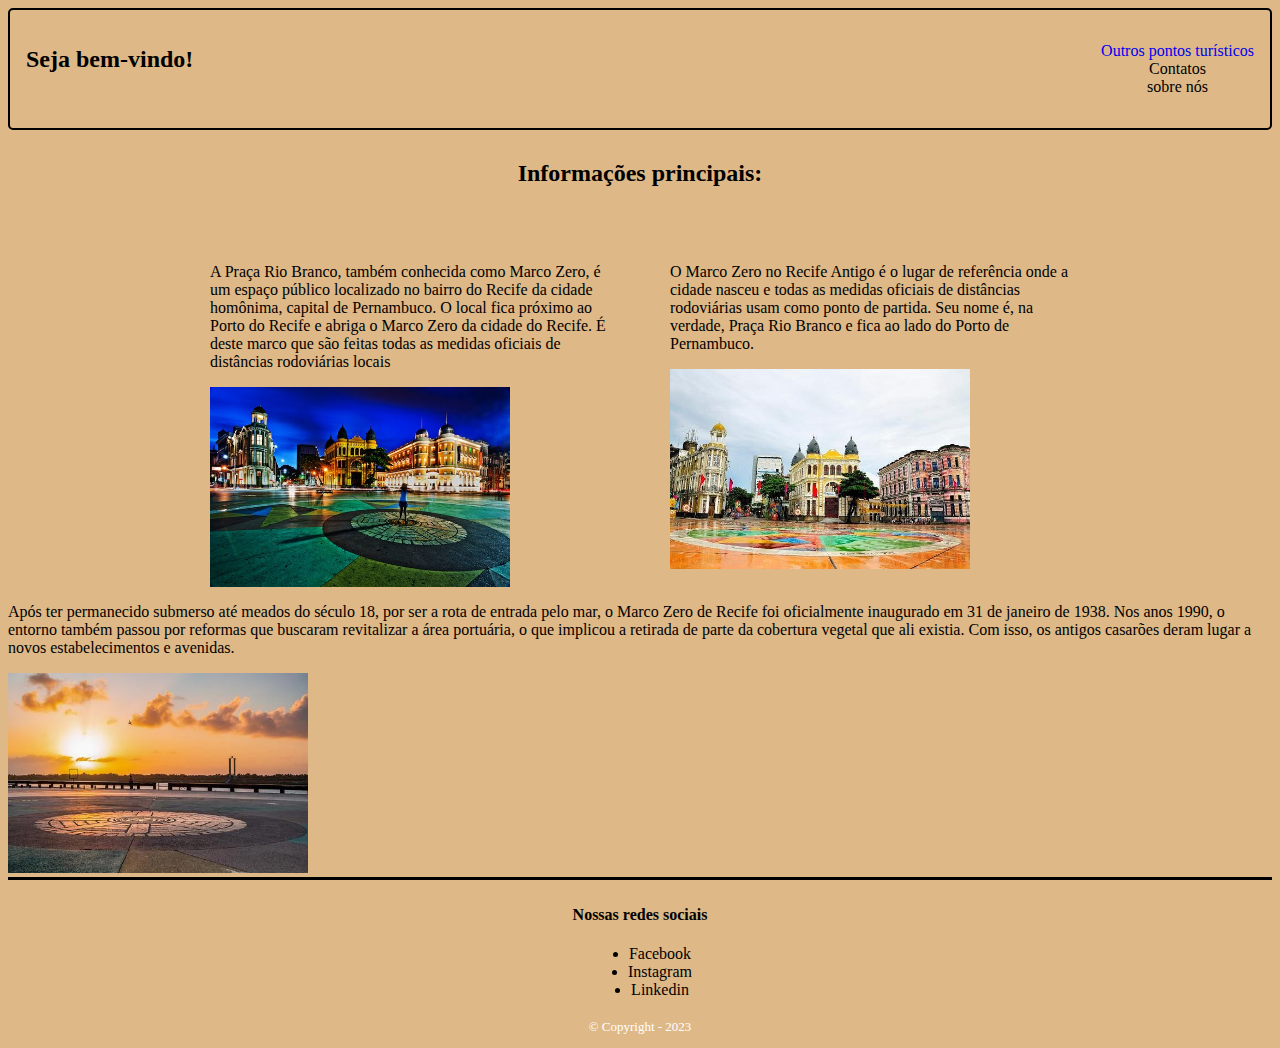
<file: index.html>
<!DOCTYPE html>
<html lang="en">
    <head>
        <meta charset="UTF-8">
        <meta http-equiv="X-UA-Compatible" content="IE=edge">
        <meta name="viewport" content="width=device-width, initial-scale=1.0">
        <link rel="stylesheet" href="style.css">
        <title>Marco Zero</title>
    </head>
    <body>
        <header>
            <h2>Seja bem-vindo!</h2>
            <nav class="navegacao">
                <ul>
                    <a href="pontos_turisticos.html"><li>Outros pontos turísticos</li></a>
                    <li>Contatos</li>
                    <li>sobre nós</li>
                </ul>
            </nav>
        </header>
        <main class="main-informacoes">
            <div class="title">
                <h2>Informações principais:</h2>
            </div>
            <section class="section-informacoes">
                <div class="card">
                    <p>A Praça Rio Branco, também conhecida como Marco Zero, é um espaço público localizado no bairro do Recife da cidade homônima, capital de Pernambuco. O local fica próximo ao Porto do Recife e abriga o Marco Zero da cidade do Recife. É deste marco que são feitas todas as medidas oficiais de distâncias rodoviárias locais</p>
                    <Img class="" src="praça.jpg"></Img>
                </div>
                <div class="card">
                    <p>O Marco Zero no Recife Antigo é o lugar de referência onde a cidade nasceu e todas as medidas oficiais de distâncias rodoviárias usam como ponto de partida. Seu nome é, na verdade, Praça Rio Branco e fica ao lado do Porto de Pernambuco.</p>
                    <Img src="recife.jpg"></Img>
                </div>
            </section> 

            <section>  
                <div>
                    <p>Após ter permanecido submerso até meados do século 18, por ser a rota de entrada pelo mar, o Marco Zero de Recife foi oficialmente inaugurado em 31 de janeiro de 1938. Nos anos 1990, o entorno também passou por reformas que buscaram revitalizar a área portuária, o que implicou a retirada de parte da cobertura vegetal que ali existia. Com isso, os antigos casarões deram lugar a novos estabelecimentos e avenidas.</p>
                    <img src="praca.webp"></img>
                </div>
            
            </section>
        </main>
        <footer>
            <h4>Nossas redes sociais</h4>
            <ul>
                <li>Facebook</li>
                <li>Instagram</li>
                <li>Linkedin</li>
            </ul>
            <p class="copyright">&copy; Copyright - 2023</p>
        </footer>
    </body>
</html>
</file>
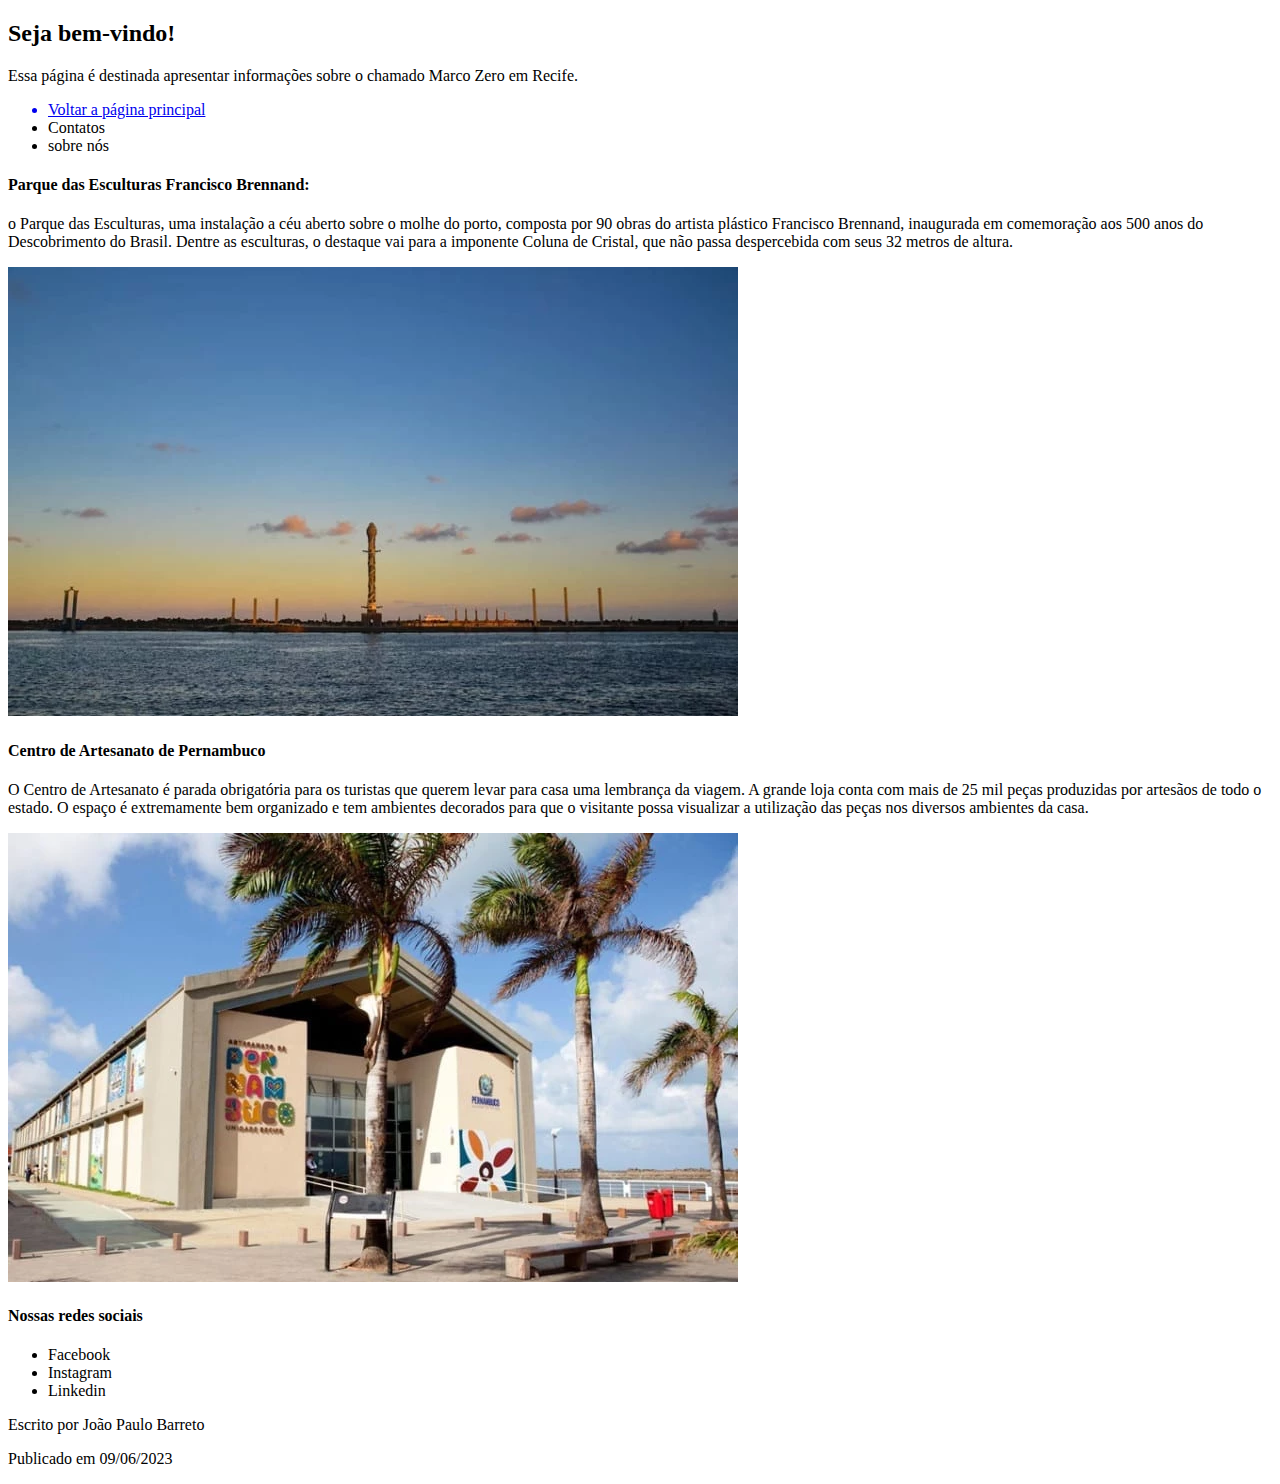
<file: pontos_turisticos.html>
<!DOCTYPE html>
<html lang="en">
    <head>
        <meta charset="UTF-8">
        <meta http-equiv="X-UA-Compatible" content="IE=edge">
        <meta name="viewport" content="width=device-width, initial-scale=1.0">
        <title>Marco Zero</title>
    </head>
    <body>
        <header>
            <h2>Seja bem-vindo!</h2>
            <p>Essa página é destinada apresentar informações sobre o chamado Marco Zero em Recife.</p>
            <nav>
                <ul>
                    <a href="index.html"><li>Voltar a página principal</li></a>
                    <li>Contatos</li>
                    <li>sobre nós</li>
                </ul>
            </nav>
        </header>
        <main>
            <section>
                <h4>Parque das Esculturas Francisco Brennand:</h4>
                <p>o Parque das Esculturas, uma instalação a céu aberto sobre o molhe do porto, composta por 90 obras do artista plástico Francisco Brennand, inaugurada em comemoração aos 500 anos do Descobrimento do Brasil. Dentre as esculturas, o destaque vai para a imponente Coluna de Cristal, que não passa despercebida com seus 32 metros de altura.</p>
                <Img src="recife-antigo.webp"></Img>
                <h4>Centro de Artesanato de Pernambuco</h4>
                <p>O Centro de Artesanato é parada obrigatória para os turistas que querem levar para casa uma lembrança da viagem. A grande loja conta com mais de 25 mil peças produzidas por artesãos de todo o estado. O espaço é extremamente bem organizado e tem ambientes decorados para que o visitante possa visualizar a utilização das peças nos diversos ambientes da casa.</p>
                <Img src="recife.webp"></Img>
            </section>
        </main>
        <footer>
            <h4>Nossas redes sociais</h4>
            <ul>
                <li>Facebook</li>
                <li>Instagram</li>
                <li>Linkedin</li>
            </ul>
            <p>Escrito por João Paulo Barreto</p>
            <p>Publicado em 09/06/2023</p>
        </footer>
    </body>
</html>
</file>
<file: style.css>
body{
   background-color: burlywood;
}

header {
    background-color: burlywood;
    display: flex;
    justify-content: space-between;
    padding: 16px;
    margin-bottom: 10px;
    border: 2px solid;
    border-radius: 5px;
  }

a{
    text-decoration: none;
}

img{
  height: 200px;
  width: 300px;
}



 nav {
    /* background-color: #EF7D19; */
  }
  
  ul {
     display: flex;
    height: 100%;
    align-items: center;
    flex-direction: column;
  }
  
  nav ul li {
    padding-left: 16px;
    list-style-type: none;
  }

footer {
	text-align: center;
	padding: 5px 0;
  border-top-style: solid;

}

.copyright {
	color: #FFFFFF;
	font-size: 13px;
	margin: 20px 0 0;
}

.main-informacoes{
    display: flex;
    flex-direction: column;
    justify-content: center;
    align-items: center;
    gap: 20px;

}

 .section-informacoes{
    display: flex;
    gap: 20px;
  }
  
  .card{
    height: 300px;
    width: 400px;
    padding: 20px;
    border-radius: 8px;
  }
  
  .card-title{
    font-weight: bold;
    padding-bottom: 10px;
  }
</file>
